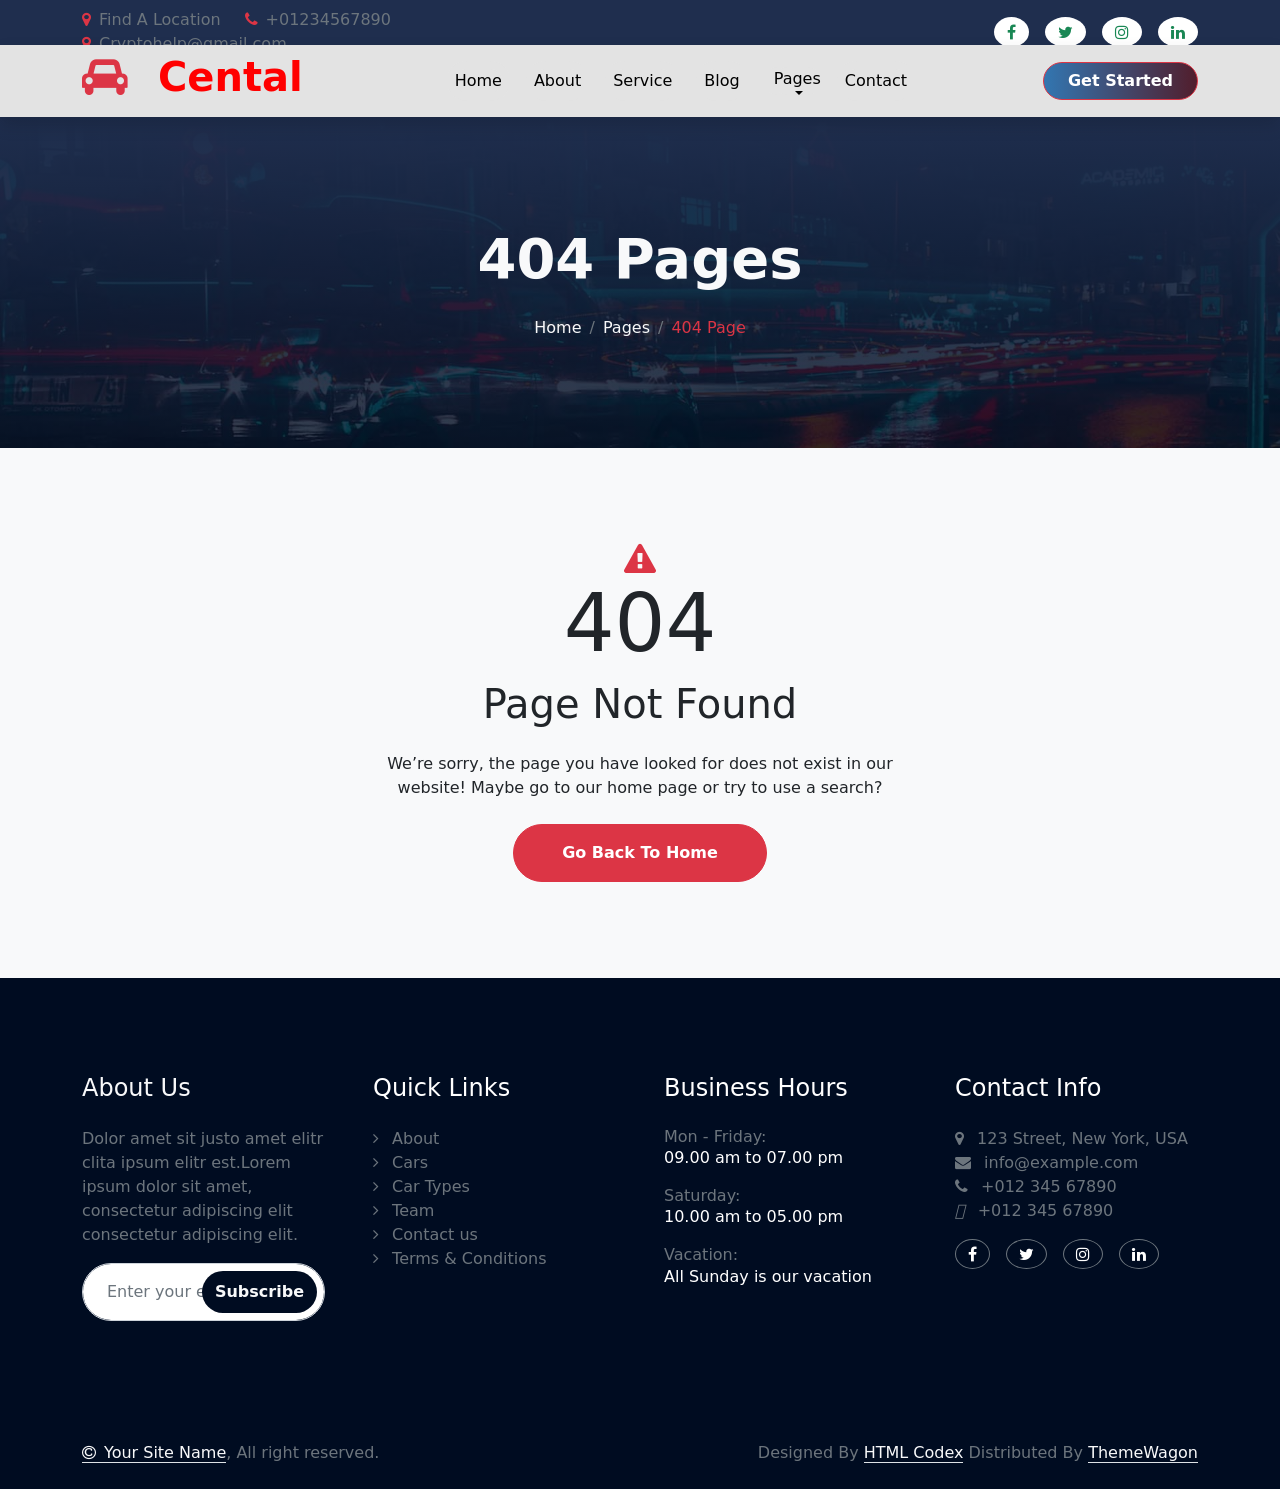
<file: page404.html>
<html>
	<head>
		<title></title>
		    <link rel="stylesheet" href="bootstrap.min.css" />
			<link rel="stylesheet" href="page404.css" />
			<link rel="stylesheet" href="sweety.css" />
			<link rel="stylesheet" href="https://cdnjs.cloudflare.com/ajax/libs/font-awesome/4.7.0/css/font-awesome.min.css">
	</head>
	<body>
<!-- Top Bar Start -->
        <div class="container-fluid my-bg" id="home">
            <div class="container padding-top">
                <div class="row center">
                    <div class="col-lg-6 text-center text-lg-start mb-lg-0">
                        <div class="d-flex flex-wrap">
                            <a class="text-muted me-4 text-decoration-none" href="">
                                <i class="fa fa-map-marker me-2 text-danger "></i>Find A Location </a>
                            <a class="text-muted me-4 text-decoration-none" href="">
                                <i class="fa fa-phone me-2 text-danger "></i>+01234567890 </a>
                            <a class="text-muted me-4 text-decoration-none" href="">
                                <i class="fa fa-map-marker me-2 text-danger "></i>Cryptohelp@gmail.com </a>
                        </div>
                    </div>
                    <div class="col-lg-6 text-center text-lg-end">
                        <div class="d-flex align-items-center justify-content-end">
                            <a class="btn mybtn-hover rounded-circle btn-sm-square me-3" href="">
                                <li class="fa fa-facebook text-success"></li>
                            </a>
                            <a class="btn mybtn-hover rounded-circle btn-sm-square me-3" href="">
                                <li class="fa fa-twitter text-success"></li>
                            </a>
                            <a class="btn mybtn-hover rounded-circle btn-sm-square me-3" href="">
                                <li class="fa fa-instagram text-success"></li>
                            </a>
                            <a class="btn mybtn-hover rounded-circle btn-sm-square me-0" href="">
                                <li class="fa fa-linkedin text-success"></li>
                            </a>
                        </div>
                    </div>
                </div>
            </div>
        </div>
<!-- Top Bar End -->

<!-- Nav Section Start Here -->
        <div class="container-fluid nav-bar sticky-top px-0 px-lg-4 py-2 py-lg-0 shadow bg">
            <div class="container">
                <nav class="navbar navbar-expand-lg navbar-light">
                    <a class="navbar-brand p-0" href="">
                        <h1 class="my-font-size fw-bold">
                <i class="fa fa-car text-danger me-3"></i> Cental
              </h1>
                    </a>
                    <button class="navbar-toggler btn btn-success" type="button" data-bs-toggle="collapse" data-bs-target="#navbarbrandnav">
                        <span class="navbar-toggler-icon"></span>
                    </button>
                    <div class="navbar-collapse collapse align" id="navbarbrandnav">
                        <ul class="navbar-nav mx-auto align-items-center">
                            <li class="nav-item nav-link dark red-hover active mx-2 bg">
                                <a href="index.html" class="red-hover bg">Home</a>
                            </li>
                            <li class="nav-item nav-link dark red-hover mx-2 bg">
                                <a href="#aboutsection" class="red-hover bg">About</a>
                            </li>
                            <li class="nav-item nav-link dark red-hover mx-2 bg">
                                <a href="#service" class="red-hover bg">Service</a>
                            </li>
                            <li class="nav-item nav-link dark red-hover mx-2 bg">
                                <a href="#centalblog" class="red-hover bg">Blog</a>
                            </li>
                            <li class="nav-item dropdown dark red-hover padding mx-2 bg">
                                <a class=" dropdown-toggle red-hover bg" href="#" type="button" data-bs-toggle="dropdown">Pages</a>
                                <ul class="dropdown-menu border-success border-2">
                                    <li class="">
                                        <a class="dropdown-item mybtn-hover2 color-bg-h" href="#Feature">Our Feature</a>
                                    </li>
                                    <li class="">
                                        <a class="dropdown-item mybtn-hover2 color-bg-h" href="#owrcar">Our Car</a>
                                    </li>
                                    <li class="">
                                        <a class="dropdown-item mybtn-hover2 color-bg-h" href="#Customersuport">Our Team</a>
                                    </li>
                                    <li class="">
                                        <a class="dropdown-item mybtn-hover2 color-bg-h" href="#clientrevieew">Testimonial</a>
                                    </li>
                                    <li class="">
                                        <a class="dropdown-item mybtn-hover2 color-bg-h" href="#">404 Page</a>
                                    </li>
                                </ul>
                            </li>
                            <li href="#" class="nav-item nav-link dark red-hover padding mx-2 bg"><a href="" class="red-hover bg">Contact</a></li>
                        </ul>
                        <a href="" class="btn btn-danger rounded-pill px-4 padding header-bg-h d-block" data-bs-toggle="modal" data-bs-target="#popup">Get Started</a>
                    </div>
                </nav>
            </div>
        </div>
<!-- Nav Section End Here -->
		
<!-- body section start here -->
		<div class="container-fluid bg-404">
            <div class="container text-center py-5" style="max-width: 900px;">
                <h4 class="text-light waight-404 mb-4">404 Pages</h4>
                <ul class="breadcrumb d-flex justify-content-center mb-0">
                    <li class="breadcrumb-item d"><a href="index.html" class="text-light">Home</a></li>
                    <li class="breadcrumb-item d"><a href="#" class="text-light">Pages</a></li>
                    <li class="breadcrumb-item d active text-danger">404 Page</li>
                </ul>    
            </div>
        </div>
<!-- body section start here -->

<!-- page not found -->
<div class="container-fluid bg-light py-5">
            <div class="container py-5 text-center">
                <div class="row justify-content-center">
                    <div class="col-lg-6">
                        <i class="fa fa-exclamation-triangle fa-2x my-cuty text-danger"></i>
                        <h1 class="display-1">404</h1>
                        <h1 class="mb-4">Page Not Found</h1>
                        <p class="mb-4">We’re sorry, the page you have looked for does not exist in our website! Maybe go to our home page or try to use a search?</p>
                        <a class="btn btn-danger rounded-pill py-3 px-5" href="index.html">Go Back To Home</a>
                    </div>
                </div>
            </div>
        </div>
<!-- page not found -->


<!-- About Us  -->
<div class="container-fluid py-5 pras">
<div class="pras">
            <div class="container py-5">
                <div class="row g-5">
                    <div class="col-md-6 col-lg-6 col-xl-3">
                        <div class="footer-item d-flex flex-column">
                            <div class="footer-item">
                                <h4 class="mb-4 text-light">About Us</h4>
                                <p class="mb-3 text-muted">Dolor amet sit justo amet elitr clita ipsum elitr est.Lorem ipsum dolor sit amet, consectetur adipiscing elit consectetur adipiscing elit.</p>
                            </div>
                            <div class="position-relative">
                                <input class="form-control rounded-pill w-100 py-3 ps-4 pe-5" type="text" placeholder="Enter your email">
                                <button type="button" class="btn pras text-light rounded-pill position-absolute top-0 end-0 py-2 mt-2 me-2">Subscribe</button>
                            </div>
                        </div>
                    </div>
                    <div class="col-md-6 col-lg-6 col-xl-3">
                        <div class="footer-item d-flex flex-column">
                            <h4 class="text-white mb-4 text-light">Quick Links</h4>
                            <a href="#" class="text-muted"><i class="fa fa-angle-right me-2"></i> About</a>
                            <a href="#" class="text-muted"><i class="fa fa-angle-right me-2"></i> Cars</a>
                            <a href="#" class="text-muted"><i class="fa fa-angle-right me-2"></i> Car Types</a>
                            <a href="#" class="text-muted"><i class="fa fa-angle-right me-2"></i> Team</a>
                            <a href="#" class="text-muted"><i class="fa fa-angle-right me-2"></i> Contact us</a>
                            <a href="#" class="text-muted"><i class="fa fa-angle-right me-2"></i> Terms &amp; Conditions</a>
                        </div>
                    </div>
                    <div class="col-md-6 col-lg-6 col-xl-3">
                        <div class="footer-item d-flex flex-column">
                            <h4 class="text-white mb-4 text-light">Business Hours</h4>
                            <div class="mb-3">
                                <h6 class="text-muted mb-0">Mon - Friday:</h6>
                                <p class="text-white mb-0">09.00 am to 07.00 pm</p>
                            </div>
                            <div class="mb-3">
                                <h6 class="text-muted mb-0">Saturday:</h6>
                                <p class="text-white mb-0">10.00 am to 05.00 pm</p>
                            </div>
                            <div class="mb-3">
                                <h6 class="text-muted mb-0">Vacation:</h6>
                                <p class="text-white mb-0">All Sunday is our vacation</p>
                            </div>
                        </div>
                    </div>
                    <div class="col-md-6 col-lg-6 col-xl-3">
                        <div class="footer-item d-flex flex-column">
                            <h4 class="text-white mb-4 text-light">Contact Info</h4>
                            <a href="#" class="text-muted"><i class="fa fa-map-marker me-2"></i> 123 Street, New York, USA</a>
                            <a href="#" class="text-muted"><i class="fa fa-envelope me-2"></i> info@example.com</a>
                            <a href="tel:+012 345 67890" class="text-muted"><i class="fa fa-phone me-2"></i> +012 345 67890</a>
                            <a href="tel:+012 345 67890" class="mb-3 text-muted"><i class="fas fa-print me-2"></i> +012 345 67890</a>
                            <div class="d-flex">
                                <a class="btn btn-secondary pras btn-md-square rounded-circle me-3" href=""><i class="fa fa-facebook text-white"></i></a>
                                <a class="btn btn-secondary pras btn-md-square rounded-circle me-3" href=""><i class="fa fa-twitter text-white"></i></a>
                                <a class="btn btn-secondary pras btn-md-square rounded-circle me-3" href=""><i class="fa fa-instagram text-white"></i></a>
                                <a class="btn btn-secondary pras btn-md-square rounded-circle me-0" href=""><i class="fa fa-linkedin text-white"></i></a>
                            </div>
                        </div>
                    </div>
                </div>
            </div>
        </div>
        </div>
<!-- About Us End -->

<!-- Copyright Reserved -->
<div class="container-fluid copyright py-4 pras">
            <div class="container">
                <div class="row g-4 align-items-center">
                    <div class="col-md-6 text-center text-md-start mb-md-0">
                        <span class="text-muted"><a href="#" class="border-bottom text-light"><i class="fa fa-copyright text-light me-2"></i>Your Site Name</a>, All right reserved.</span>
                    </div>
                    <div class="col-md-6 text-center text-md-end text-body text-muted">
                        Designed By <a class="border-bottom text-light" href="https://htmlcodex.com">HTML Codex</a> Distributed By <a class="border-bottom text-light" href="https://themewagon.com">ThemeWagon</a>
                    </div>
                </div>
            </div>
        </div>
<!-- Copyright Reserved End -->

		<script src="bootstrap.bundle.min.js"></script>
	</body>
</html>
</file>
<file: page404.css>
.bg-404
{
	position: relative;
    overflow: hidden;
    background: linear-gradient(rgba(31, 46, 78, 1), rgba(0, 12, 33, 0.8)), url(fact-bg.jpg);
    background-position: center top;
    background-repeat: no-repeat;
    background-size: cover;
    padding: 60px 0 60px 0;
    transition: 0.5s;
}

.d 
{
	font-weight: 400;
    line-height: 1.5;
}

.waight-404
{
	font-weight: 700;
    line-height: 1.2;
	font-size:3.5rem;
}

.my-cuty
{
	font-size:5px;
    font-weight: 700;
    line-height: 1.2;
}
</file>
<file: sweety.css>
html
{
    scroll-behavior:smooth;
}

/* Top Bar Start */
.my-bg
{
	background:#1F2E4E;
	height:45px;
	color:#6E7684;
}

.center
{
	align-items: center !important;
}

.padding-top
{
	padding-top:8px;
}
/* Top Bar End */


/* Top Navbar Header Section Start here */
.my-font-size
{
	font-size:2.5rem;
	color:red;
}

a
{
	text-decoration:none;
}

.btn
{
	font-weight:600;
}

.mybtn-hover
{
	color:black;
	background:white;
}

.mybtn-hover:hover
{
	background:red;
	color:white;
}
.mybtn-hover2
{
	background:white;
	color:black;
}

.mybtn-hover2:hover
{
	background:#8B0000;
	color:white;
}

/* Top Navbar Header Section End Here */

.red-hover:hover
{
	color:red;
}


.dark a
{
	color:black
}

.padding
{
	padding-left:10px;
}
/* Top Navbar Header Section End Here */

.spacial-bg
{ 
	min-height: 100vh;
	display: flex;
	align-items: center;
}


.container-width
{
	width:350px;
}


    body {
      background: #f5f5f5;
    }
    .form-box {
      background: #1f3556;
      padding: 30px;
      border-radius: 10px;
      color: white;
      max-width: 450px;
    }
    .form-control, .form-select {
      border-radius: 8px;
    }
    .btn-book {
      background: white;
      color: red;
      font-weight: 600;
	  transition:0.7s;
    }
    .btn-book:hover {
    background:red;
	color:white;
	font-weight: 600;
    }
	
	.responsive-width
{
    background: #1f3556;
    padding: 30px;
    border-radius: 10px;
    color: white;
    width: 550px !important;	
}

.fs-own
{
	font-size:58px;
}

/* Feature Start Here */

.feature-bg
{
	background:#f2f2f2;
}

.color-feature
{
	color: #ea001e;
	font-size:3.5rem;
}

.beautify
{
	font-size: -webkit-xxx-large;
}

.iteams
{
	display:flex;
	border-radius:10px;
}

.fit-cover
{
	object-fit:cover;
}

.radius
{
	border-radius:20px;
}

.radius-vision-h:hover
{
		border-radius:10px;
}

.logo span:hover
{
	transform: rotate(45deg);
}
/* Feature End Here */

/* About Start Here */
.about-items-inner
{
	display: flex;
    flex-direction: column;
    align-items: center;
    justify-content: center;
    text-align: center;
    border-radius: 10px;
    transition: 0.5s;
	background:#DDDDE2;
}

.about-icon
{
	    background: red;
    height: 96px;
    width: 108px;
    align-items: center;
    justify-items: center;
    padding-top: 17px;
	border-radius:50%;
}
/* Feature End Here */
   /* imgae section Start here*/
      .imgs
	  {
	width: 85px;
    height: 92px;
		  
	  }
	  .imgs:hover
	  {
		  transition:0.8s;
	  }

/* popup css start here */
/* about start here */
.about-img
{
	    position: relative;
    overflow: hidden;
    width: 100%;
    height: 100%;
}

.img-1
{
	height: 85%;
    margin-right: 50px;
}

/* about end here */
.combined-bg
{
background: linear-gradient(to right, #ff8008, #ffc837);
}

/* BACKDROP (background blur + dark) */
.modal-backdrop.show {
  backdrop-filter: blur(6px);
  -webkit-backdrop-filter: blur(6px);
  background-color: rgba(0, 0, 0, 0.5);
}

/* MODAL BOX */
.modal-content {
	backdrop-filter: blur(4px);
    border-radius: 15px;
    border: 5px solid rgba(0, 0, 0, 0);
    box-shadow: 2 8px 32px rgba(0, 0, 0, 0.25);
    color: #fff;
}

/* HEADER */
.modal-header {
  border-bottom: 1px solid rgba(255, 255, 255, 0.2);
}
.text-mediumvioletred
{
	color:black;
}

/* INPUT FIELDS */
.modal input {
  background: rgba(255, 255, 255, 0.2);
  border: none;
  color: #fff;
}

.modal input::placeholder {
  color: rgba(255, 255, 255, 0.7);
}

/* INPUT FOCUS */
.modal input:focus {
  background: rgba(255, 255, 255, 0.3);
  box-shadow: none;
  color: #fff;
}

/* BUTTON STYLE */
.modal .btn-outline-dark {
  background: rgba(255, 255, 255, 0.2);
  border: none;
  color: #fff;
  transition: 0.3s;
}

.modal .btn-outline-dark:hover {
  background: rgba(255, 255, 255, 0.35);
}

/* CLOSE BUTTON WHITE */
.btn-close {
 color:black;
}

.modal.fade .modal-dialog {
  transform: scale(0.8);
  transition: 0.3s ease;
}

.modal.show .modal-dialog {
  transform: scale(1);
}
/* popup css end here */


.img-style
{
	margin-top:35rem;
	margin-left:35px;
}

.width
{
	    width: 100%;
}

.counter-item-icon
{
	    background:#d31e1e;
    width: 100px;
    height: 80px;
    border-radius: 50%;
}

.waight
{
	color:#000c21;
	font-weight:700;
	font-family: "Montserrat", sans-serif;
}
.fs-service
{
	font-size:50px;
}

.service-box 
{
	position: relative;
    display: flex;
    flex-direction: column;
    align-items: center;
    justify-content: center;
    text-align: center;
    box-shadow: 0 0 45px rgba(0, 0, 0, .1);
    border-radius: 10px;
	cursor: -webkit-zoom-in;
    background: var(--bs-white);
    transition: 0.5s;
}

.service-icon
{
	background: green;
    width: 82px;
    height: 73px;
    border-radius: 50%;
}

.red-hover
{
    display: flex;
    flex-direction: column;
    align-items: center;
    justify-content: center;
    text-align: center;
    border-radius: 60px;
    background: var(--bs-light);
}

.card-animation {
  transition: transform 0.4s ease-in-out, box-shadow 0.3s ease-in-out;
}

.card-animation:hover {
  transform: translateY(-3px);
  box-shadow: 0 10px 20px rgba(0,0,0,.12), 0 4px 8px rgba(0,0,0,.06);
}	
.bg 
{
	background:#e3e3e3;
}


.categories-item
{
    border: 1px solid var(--bs-secondary);
    border-radius: 10px;
}

.car-plate{
background: linear-gradient(135deg, #fc466b, #3f5efb);
    color: white;
    padding: 10px 20px;
    border-radius: 12px;
    font-weight: 700;
    letter-spacing: 2px;
    display: inline-block;
    box-shadow: 0 8px 20px rgba(0,0,0,0.2);
    transition: 1s ease;
    border: 2px solid rgba(255,255,255,0.2);
}

.car-plate:hover
{
	background: linear-gradient(135deg,#141e30 0%,#243b55 30%,#3a7bd5 65%,#00d2ff 100%);
    transform: translateY(-3px) scale(1.05);
    box-shadow: 0 12px 25px rgba(0,0,0,0.3);
}

.categories-content
{
    border: 2px solid green;
    border-radius: 3%;
}

.steps
{
  background: linear-gradient(rgba(0, 0, 0, 0.8), rgba(0, 0, 0, 0.8)), url("bg-1.jpg")no-repeat center center/cover;
}

.var-bg{
    background: linear-gradient(270deg, #00c6ff, #7b2ff7, #ff4ecd);
    background-size: 400% 400%;
    animation: gradientMove 10s ease infinite;
    transition: all 0.7s ease;
}

.var-bg:hover{
    transform: translateY(-3px);
    box-shadow: 0 15px 25px rgba(0,0,0,0.3);
}

@keyframes gradientMove{
    0%{
        background-position: 0% 50%;
    }
    50%{
        background-position: 100% 50%;
    }
    100%{
        background-position: 0% 50%;
    }
}



.header-bg{
    background: linear-gradient(270deg, #111111, #2b0000, #5c0000, #1a1a1a);
    background-size: 400% 400%;
    animation: darkRedFlow 8s ease infinite;
    transition: all 0.7s ease-in-out;
}

.color-bg-h:hover
{
	color:white;
	background: linear-gradient(270deg, #095bef, #d93737, #5c0000, #3276b1);
	background-size: 400% 400%;
    animation: darkRedFlow 8s ease infinite;
    transition: all 0.7s ease-in-out;
}

.header-bg-h
{
	color:white;
	background: linear-gradient(270deg, #095bef, #d93737, #5c0000, #3276b1);
	background-size: 400% 400%;
    animation: darkRedFlow 8s ease infinite;
    transition: all 0.7s ease-in-out;
}

.header-bg-h:hover
{
	background:white;
	color:black;
}

.header-bg:hover{
	background: linear-gradient(270deg, #095bef, #d93737, #5c0000, #3276b1);
}

@keyframes darkRedFlow{
    0%{
        background-position: 0% 50%;
    }

    50%{
        background-position: 100% 50%;
    }

    100%{
        background-position: 0% 50%;
    }
}

.steps-number {
    width: 64px;
    height: 64px;
    margin-bottom: 0;
    font-weight: 900;
    border: 3px solid var(--bs-white);
    border-radius: 64px;
    transform: translateY(50%);
    color: var(--bs-white);
	background:#1f2e4e;
    display: flex;
    align-items: center;
    justify-content: center;
}

.steps-item
{
	position: relative;
    background: var(--bs-secondary);
    border-radius: 10px;
}


.steps-iteam
{
	border-radius:2%;
}

/* image slider */

.body{
    background: linear-gradient(135deg,#0f0f0f,#1b1b1b,#000);
    min-height:100vh;
    display:flex;
    justify-content:center;
    align-items:center;
    overflow-x:hidden;
    padding:40px 0;
}

/* MAIN SLIDER */
.premium-slider{
    width:95%;
    max-width:1400px;
    position:relative;
}

/* CARD DESIGN */
.slide-card{
    position:relative;
    overflow:hidden;
    border-radius:25px;
    transition:0.6s ease;
    cursor:pointer;
    transform:scale(.92);
    filter:brightness(.7);
}

/* IMAGE */
.slide-card img{
    width:100%;
    height:420px;
    object-fit:cover;
    transition:1s ease;
}

/* ACTIVE CARD EFFECT */
.carousel-item.active .slide-card{
    transform:scale(1);
    filter:brightness(1);
}

/* HOVER EFFECT */
.slide-card:hover img{
    transform:scale(1.12);
}

.slide-card::before{
    content:'';
    position:absolute;
    inset:0;
    background:linear-gradient(
    to top,
    rgba(0,0,0,.8),
    rgba(0,0,0,.1),
    transparent
    );
    z-index:1;
}

/* TEXT */
.slide-content{
    position:absolute;
    bottom:20px;
    left:20px;
    z-index:2;
    color:#fff;
}

.slide-content h2{
    font-size:2rem;
    font-weight:700;
}

.slide-content p{
    font-size:15px;
    opacity:.9;
}

/* BUTTONS */
.carousel-control-prev,
.carousel-control-next{
    width:60px;
}

.carousel-control-prev-icon,
.carousel-control-next-icon{
    background-color:rgba(255,255,255,.2);
    backdrop-filter:blur(10px);
    border-radius:50%;
    padding:25px;
}

/* IMAGE GAP */
.multi-img{
    padding:12px;
}

/* PREMIUM SHADOW */
.slide-card{
    box-shadow:
    0 10px 40px rgba(0,0,0,.5),
    0 0 20px rgba(138,209,94,.2);
}

/* MOBILE */
@media(max-width:768px){

    .slide-card img{
        height:260px;
    }

    .slide-content h2{
        font-size:1.3rem;
    }

    .slide-content p{
        font-size:12px;
    }
}
/* image slider end */

/* blog end */
.blog-comment
{
	display: flex;
    justify-content: space-between;
}

.blog-date
{
	position: absolute;
    margin-top: -25px;
    transform: translateY(-50%);
    padding: 12px 25px;
    border-radius: 10px;
    color: var(--bs-white);
    background:red;
}

.body-weight
{
	font-family: "Lato", sans-serif;
}

.shadow-hover:hover {
  box-shadow: 0 1rem 3rem rgba(0,0,0,.175) !important;
  transition: box-shadow 0.3s ease-in-out;
}


/* blog item */
.blog .blog-item {
    border-radius: 10px;
    transition: 0.5s;
}

.blog .blog-item:hover {
    box-shadow: 0 0 45px rgba(0, 0, 0, .2);
}

.blog .blog-item .blog-img {
    position: relative;
    overflow: hidden;
    border-top-left-radius: 10px;
    border-top-right-radius: 10px;
}

.blog .blog-item .blog-img::after {
    content: "";
    position: absolute;
    width: 100%;
    height: 0;
    bottom: 0;
    left: 0;
    background: rgba(255, 255, 255, 0.3);
    transition: 0.5s;
}

.blog .blog-item:hover .blog-img::after {
    height: 100%;
}

.blog .blog-item .blog-img img {
    transition: 0.5s;
}

.blog .blog-item:hover .blog-img img {
    transform: scale(1.2);
}  

.blog .blog-item .blog-content {
    position: relative;
    background: var(--bs-light);
}

.blog .blog-item .blog-content .blog-date {
    position: absolute;
    transform: translateY(-50%);
    padding: 12px 25px;
    border-radius: 10px;
    color: var(--bs-white);
    background:red;
}

.blog .blog-item .blog-content .blog-comment {
    display: flex;
    justify-content: space-between;
}
/* blog item end */

.rent-bg 
{
	max-width: 100%;
    height: auto;
	background:linear-gradient(rgba(0, 0, 0, 0.6), rgba(0, 0, 0, 0.6)), url("banner-1.jpg")no-repeat center center/cover;
    width: 100%;
    height: 100%;
    margin-top: 0;
    margin-right: 0;
    margin-left: 0;
    margin-bottom: 0;
    padding: 25px;
    border-radius: 10px;
    display: flex;
    flex-direction: column;
    justify-content: center;
    align-items: end;
    z-index: 5;
}

.fs-85
{
	font-size:85px;
    font-weight: 500;
}

.fs-40
{
	font-size:40px;
	font-weight: 500;
}

.team .team-item {
    position: relative;
    text-align: center;
    border-radius: 10px;
    margin-top: 100px;
    background:#f2f2f2;
    transition: 0.5s;
    z-index: 1;
}
.banner-content 
{
    font-family: "Montserrat", sans-serif;
    font-weight: 500;
}

.btn-own
{
	color:white;
	background:#1f2e4e;
}

/* Rent car end */
/* Client Review */

/* Client Review end */

/* About Us */
.pras
{
	background:#000c21;
}
/* About Us End */
</file>
